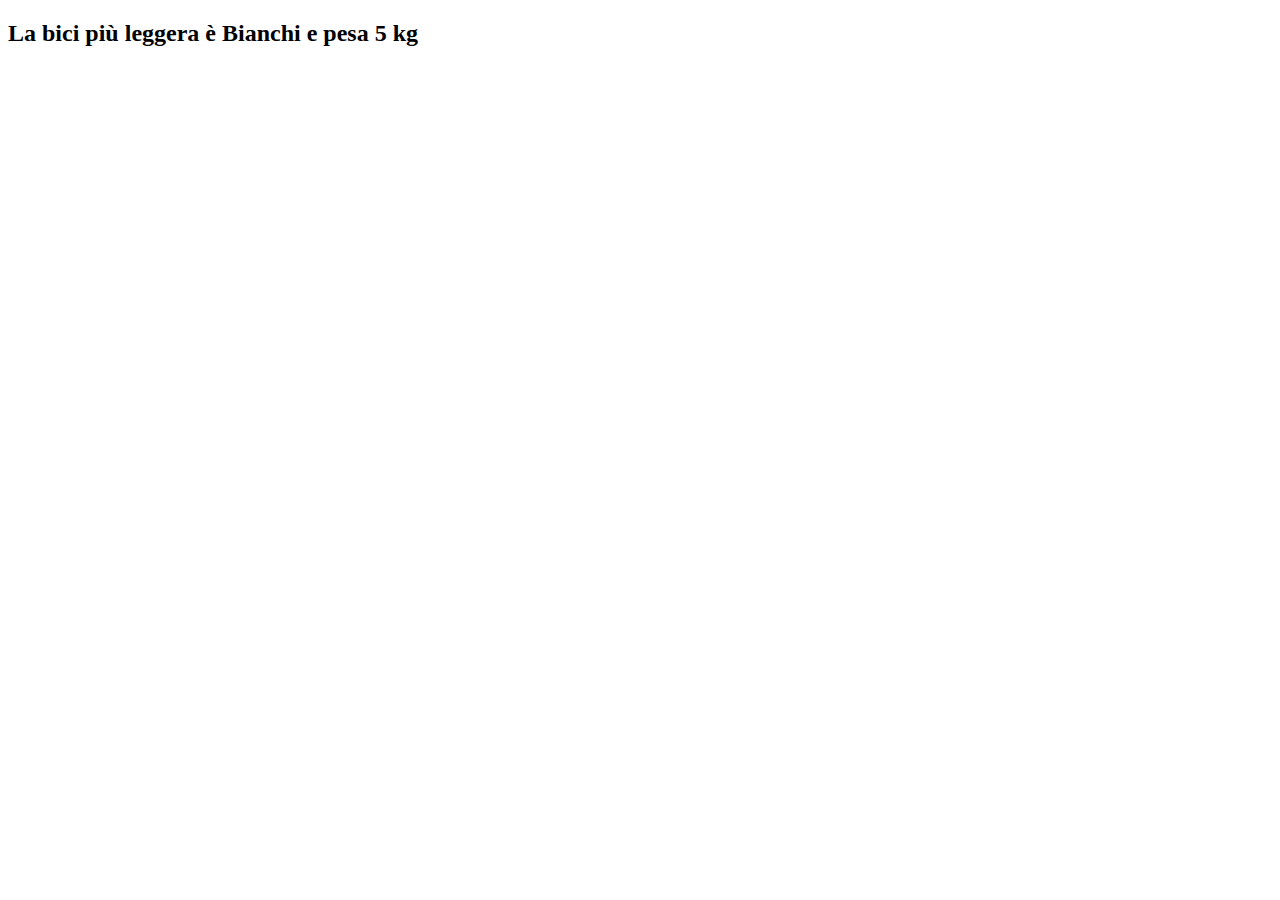
<file: snack 1/index.html>
<!DOCTYPE html>
<html lang="en">
<head>
    <meta charset="UTF-8">
    <meta http-equiv="X-UA-Compatible" content="IE=edge">
    <meta name="viewport" content="width=device-width, initial-scale=1.0">
    <title>Document</title>
    <link rel="stylesheet" href="css/style.css">
</head>
<body>
    <div id="my-container">

    </div>
    <script text="javascript" src="js/script.js">

    </script>
</body>
</html>
</file>
<file: snack 1/css/style.css>
.my-container{
    margin:0 auto;
    width:80%;
}
</file>
